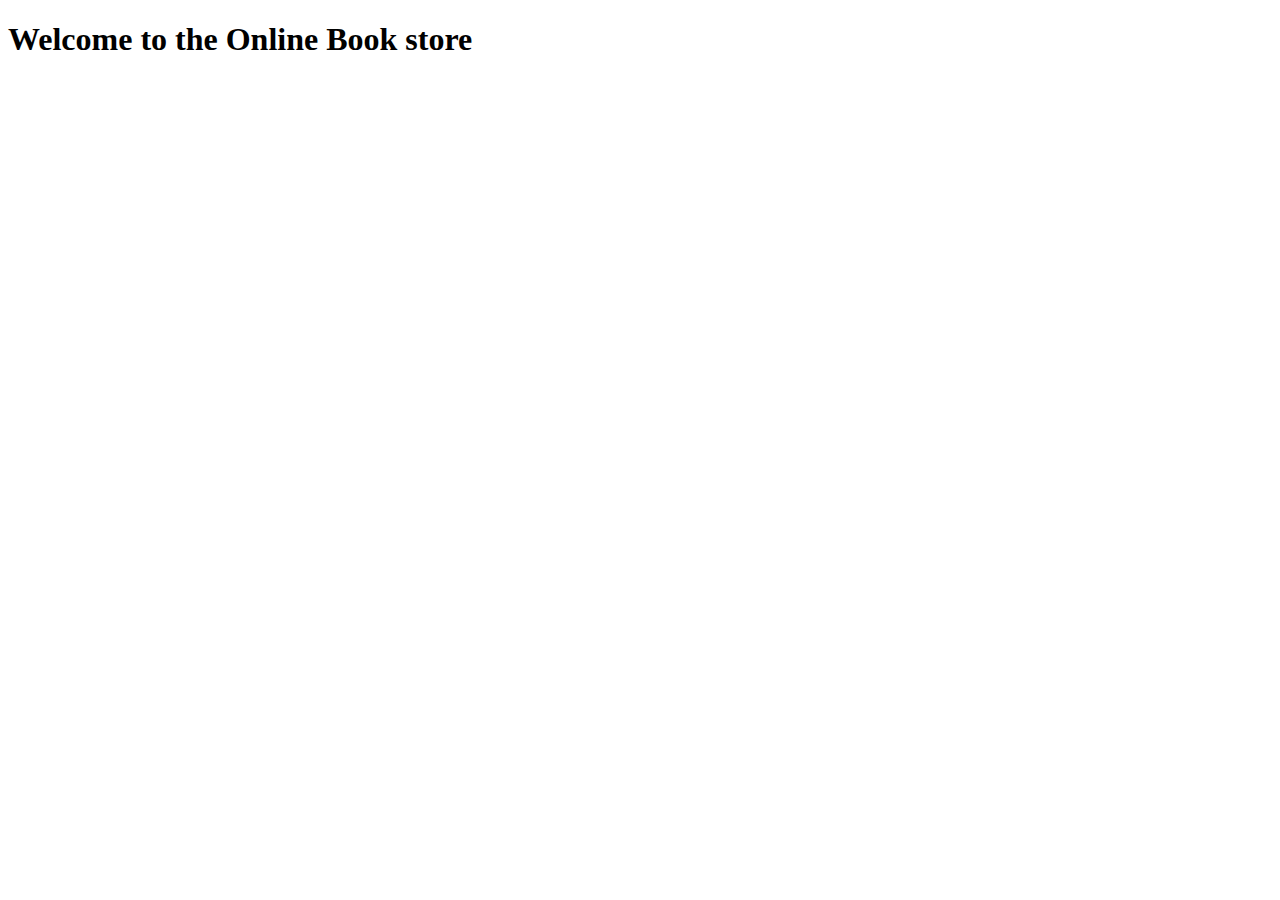
<file: bookproject/templates/home.html>
<!DOCTYPE html>
<html lang="en">
<head>
    <meta charset="UTF-8">
    <title>home</title>
</head>
<body style="background-image:url(https://image.shutterstock.com/image-vector/global-internet-network-security-digital-260nw-604575887.jpg);background-repeat:no-repeat;background-size:cover;">
<h1>Welcome to the Online Book store</h1>

</body>
</html>
</file>
